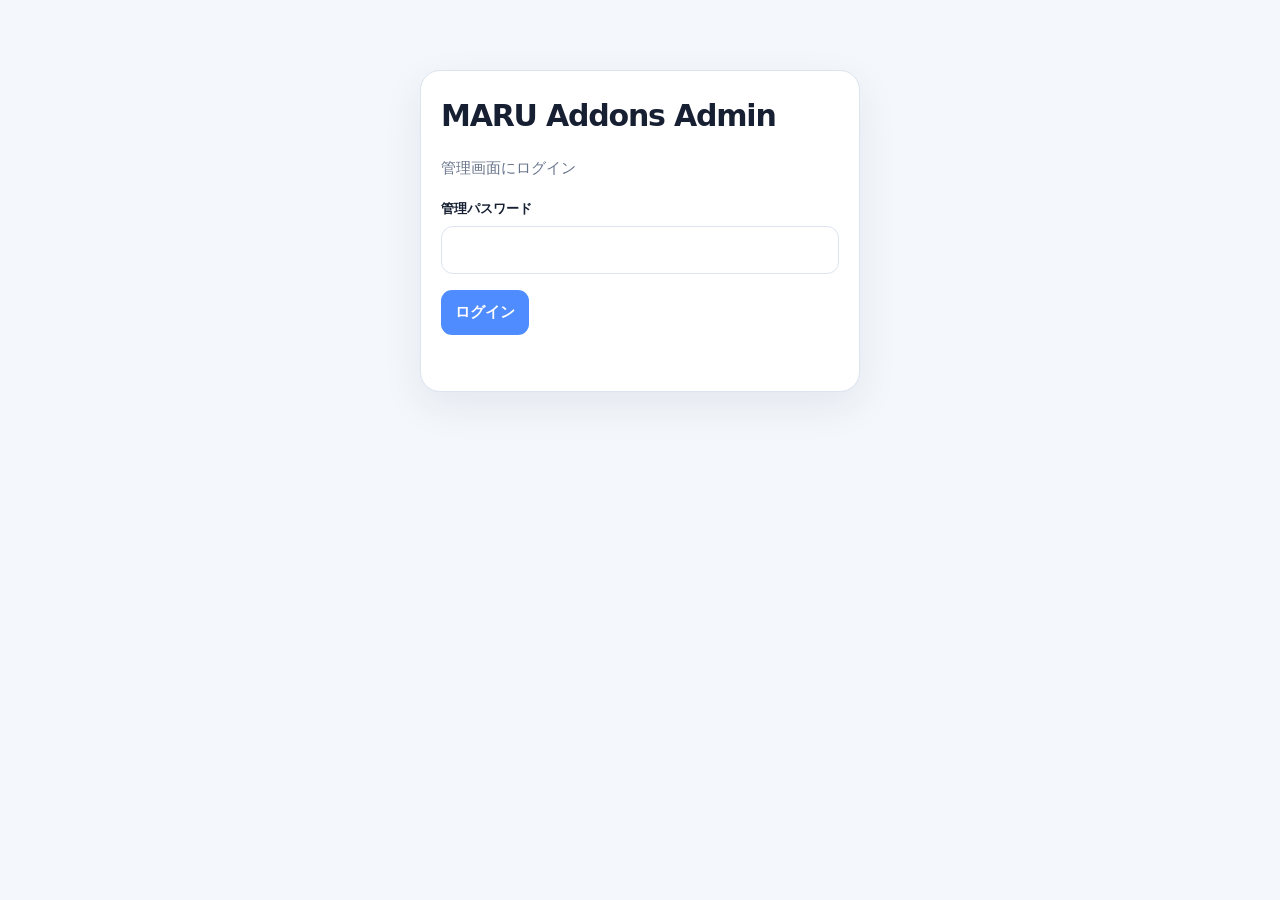
<file: admin/index.html>
<!doctype html><html lang="ja"><head><meta charset="UTF-8"><meta name="viewport" content="width=device-width,initial-scale=1"><title>MARU Addons Admin</title><style>:root{--bg:#f4f7fb;--panel:#fff;--text:#172033;--muted:#68748b;--line:#dce4ef;--accent:#4f8cff;--accent2:#2367e8;--danger:#b23a3a}*{box-sizing:border-box}body{margin:0;background:var(--bg);color:var(--text);font:15px/1.65 Inter,system-ui,-apple-system,"Segoe UI",sans-serif}.hidden{display:none!important}.card{background:var(--panel);border:1px solid var(--line);border-radius:20px;padding:20px;box-shadow:0 14px 40px rgba(40,57,85,.08)}.wrap{width:min(1180px,calc(100% - 28px));margin:24px auto 60px}.login{width:min(440px,calc(100% - 28px));margin:70px auto}.top{position:sticky;top:0;z-index:10;background:rgba(244,247,251,.88);backdrop-filter:blur(14px);border-bottom:1px solid var(--line)}.topin{width:min(1180px,calc(100% - 28px));min-height:70px;margin:auto;display:flex;align-items:center;justify-content:space-between;gap:16px}.brand{font-weight:950;font-size:19px}h1,h2,h3{margin:0 0 6px;letter-spacing:-.04em}.sub,.small{color:var(--muted)}.dash{display:grid;grid-template-columns:repeat(4,1fr);gap:12px;margin:20px 0}.metric{padding:15px;border:1px solid var(--line);border-radius:16px;background:#fbfcff}.metric b{display:block;font-size:22px}.metric span{font-size:12px;color:var(--muted)}.layout{display:grid;grid-template-columns:1.05fr .95fr;gap:16px}.tabs,.btns{display:flex;gap:8px;flex-wrap:wrap}.tabs{margin-bottom:14px}.tab{background:#f0f4fa;color:#4b5a72;border:1px solid var(--line)}.tab.active{background:#eaf2ff;color:var(--accent2);border-color:#c8dcff}.panel{display:none}.panel.active{display:block}.grid{display:grid;grid-template-columns:1fr 1fr;gap:13px}.field{display:grid;gap:6px}.full{grid-column:1/-1}label{font-size:13px;font-weight:850}input,textarea{width:100%;border:1px solid var(--line);border-radius:12px;padding:11px 12px;font:inherit;color:var(--text);background:#fff;outline:none}input:focus,textarea:focus{border-color:var(--accent);box-shadow:0 0 0 3px rgba(79,140,255,.11)}textarea{min-height:115px;resize:vertical}button{border:0;border-radius:11px;padding:10px 14px;font:inherit;font-weight:850;cursor:pointer}.primary{background:var(--accent);color:#fff}.secondary{background:#eef4ff;color:var(--accent2)}.ghost{background:#fff;border:1px solid var(--line)}.danger{background:#fff0f0;color:var(--danger)}.notice{padding:12px 14px;border-radius:14px;background:#fff8e8;border:1px solid #f1dfb1;color:#725719}.status{min-height:24px;margin-top:12px;color:var(--muted);font-size:13px}.history{display:grid;gap:10px}.history-item{border:1px solid var(--line);border-radius:15px;padding:12px;background:#fafbfe}.history-grid{display:grid;grid-template-columns:130px 145px 1fr auto;gap:8px}.preview{position:sticky;top:88px}.preview-main{border:1px solid var(--line);border-radius:18px;overflow:hidden}.pv-hero{padding:28px;background:linear-gradient(135deg,#f7f9ff,#fff)}.eyebrow{display:inline-block;padding:5px 9px;border-radius:999px;background:#eaf2ff;color:#2367e8;font-size:11px;font-weight:900}.pv-hero h2{font-size:36px;margin:12px 0 8px}.pv-ver{color:var(--muted);font-size:13px}.pv-section{padding:20px;border-top:1px solid var(--line)}.pv-note{padding:11px 12px;border-radius:12px;background:#fff8e8;color:#74591b;font-size:13px}.pv-history{display:grid;gap:7px}.pv-history div{padding:8px 10px;border:1px solid var(--line);border-radius:10px;background:#fafbfe;font-size:13px}.tools{display:grid;gap:10px}.toolbox{border:1px solid var(--line);border-radius:15px;padding:14px}.toolbox h3{font-size:15px}@media(max-width:930px){.layout{grid-template-columns:1fr}.preview{position:static}.dash{grid-template-columns:1fr 1fr}}@media(max-width:700px){.grid,.history-grid{grid-template-columns:1fr}.full{grid-column:auto}}
</style></head><body><div id="loginView" class="login card"><h1>MARU Addons Admin</h1><p class="sub">管理画面にログイン</p><div class="field" style="margin-top:18px"><label for="password">管理パスワード</label><input id="password" type="password" autocomplete="current-password"></div><div class="btns" style="margin-top:16px"><button class="primary" id="loginBtn">ログイン</button></div><div class="status" id="loginStatus"></div></div><div id="app" class="hidden"><header class="top"><div class="topin"><div class="brand">MARU Addons / Admin</div><div class="btns"><button class="ghost" id="reloadBtn">再読込</button><button class="secondary" id="siteBtn">公開ページ</button><button class="danger" id="logoutBtn">ログアウト</button></div></div></header><main class="wrap"><div class="card"><h1>公開コンテンツ管理</h1><p class="sub">編集 → 下書き保存 → プレビュー → 公開保存まで、この画面で完結。</p><div class="dash"><div class="metric"><b id="mVersion">—</b><span>現在のバージョン</span></div><div class="metric"><b id="mHistory">0</b><span>更新履歴</span></div><div class="metric"><b id="mNotice">—</b><span>お知らせ</span></div><div class="metric"><b id="mState">未読込</b><span>編集状態</span></div></div><div class="layout"><section class="card"><div class="tabs"><button class="tab active" data-tab="basic">基本情報</button><button class="tab" data-tab="notice">お知らせ</button><button class="tab" data-tab="history">更新履歴</button><button class="tab" data-tab="tools">ツール</button></div><div id="panel-basic" class="panel active"><div class="grid"><div class="field"><label>現在のバージョン</label><input id="version"></div><div class="field"><label>バージョン説明</label><input id="versionNote"></div><div class="field full"><label>お知らせ</label><textarea id="notice"></textarea></div><div class="field full"><label>注意書き</label><textarea id="warning"></textarea></div></div></div><div id="panel-notice" class="panel"><div class="notice">現在の管理Workerが保存を受け付ける項目だけを編集します。未対応のCMS項目を見せかけだけで追加しません。</div><div class="field" style="margin-top:14px"><label>お知らせ本文</label><textarea id="notice2"></textarea></div><div class="field" style="margin-top:14px"><label>注意書き本文</label><textarea id="warning2"></textarea></div></div><div id="panel-history" class="panel"><div class="btns" style="margin:0 0 12px"><button class="secondary" id="addHistoryBtn">＋ 履歴を追加</button></div><div id="history" class="history"></div></div><div id="panel-tools" class="panel"><div class="tools"><div class="toolbox"><h3>下書き</h3><p class="small">ブラウザだけに保存。公開はしません。</p><div class="btns"><button class="secondary" id="draftSaveBtn">下書き保存</button><button class="ghost" id="draftLoadBtn">復元</button><button class="danger" id="draftClearBtn">削除</button></div></div><div class="toolbox"><h3>バックアップ</h3><p class="small">JSONで書き出し・復元できます。</p><div class="btns"><button class="secondary" id="exportBtn">JSON書き出し</button><label class="ghost" style="display:inline-flex;align-items:center;padding:10px 14px;border-radius:11px;font-weight:850;cursor:pointer"><input id="importInput" type="file" accept="application/json" style="display:none">JSON読み込み</label></div></div><div class="toolbox"><h3>公開保存</h3><div class="notice">認証済みの管理Workerへ送信し、GitHubの <code>site-data.json</code> を更新します。</div><div class="btns" style="margin-top:12px"><button class="primary" id="saveBtn">公開保存</button></div></div></div></div><div class="status" id="status"></div></section><aside class="card preview"><div style="display:flex;justify-content:space-between;align-items:center;margin-bottom:14px"><div><h2>リアルタイムプレビュー</h2><div class="small">現在の編集内容</div></div><span class="small" id="previewState">リアルタイム</span></div><div class="preview-main"><div class="pv-hero"><span class="eyebrow">SCRATCH UTILITY</span><h2>Scratchを、<br>もっと便利に。</h2><div class="pv-ver" id="pvVersion">—</div><div class="pv-ver" id="pvVersionNote">—</div></div><div class="pv-section"><h3>お知らせ</h3><p id="pvNotice" class="small">—</p></div><div class="pv-section"><h3>注意書き</h3><div id="pvWarning" class="pv-note">—</div></div><div class="pv-section"><h3>更新履歴</h3><div id="pvHistory" class="pv-history"></div></div></div></aside></div></div></main></div><script>const WORKER_URL="https://maru-addons-admin.maru-0727.workers.dev",DRAFT_KEY="maruAddonsAdminDraftV2";let token="",loadedData=null;const $=id=>document.getElementById(id);function status(t){$("status").textContent=t}function historyItem(i={}){const e=document.createElement("div");e.className="history-item";e.innerHTML=`<div class="history-grid"><input class="hv" placeholder="v1.5.0"><input class="hd" type="date"><input class="ht" placeholder="更新内容"><button class="danger remove">削除</button></div>`;e.querySelector(".hv").value=i.version||"";e.querySelector(".hd").value=i.date||"";e.querySelector(".ht").value=i.text||"";e.querySelector(".remove").onclick=()=>{e.remove();render()};$("history").appendChild(e)}function getHistory(){return[...document.querySelectorAll(".history-item")].map(e=>({version:e.querySelector(".hv").value.trim(),date:e.querySelector(".hd").value.trim(),text:e.querySelector(".ht").value.trim()})).filter(x=>x.version||x.text).slice(0,30)}function data(){return{version:$("version").value.trim(),versionNote:$("versionNote").value.trim(),notice:$("notice").value.trim(),warning:$("warning").value.trim(),history:getHistory()}}function esc(v){const e=document.createElement("div");e.textContent=v;return e.innerHTML}function setData(d){$("version").value=d?.version||"";$("versionNote").value=d?.versionNote||"";$("notice").value=d?.notice||"";$("warning").value=d?.warning||"";$("notice2").value=d?.notice||"";$("warning2").value=d?.warning||"";$("history").innerHTML="";(d?.history||[]).forEach(historyItem);render()}function render(){const d=data();$("mVersion").textContent=d.version||"—";$("mHistory").textContent=d.history.length;$("mNotice").textContent=d.notice?"設定済":"空欄";$("mState").textContent=JSON.stringify(d)===JSON.stringify(loadedData||{})?"保存済":"編集中";$("pvVersion").textContent=d.version||"—";$("pvVersionNote").textContent=d.versionNote||"";$("pvNotice").textContent=d.notice||"（お知らせなし）";$("pvWarning").textContent=d.warning||"（注意書きなし）";$("pvHistory").innerHTML=d.history.length?d.history.map(x=>`<div><b>${esc(x.version||"—")}</b> ${esc(x.date||"")}<br>${esc(x.text||"")}</div>`).join(""):"<div>更新履歴なし</div>"}async function load(){status("サイトデータを読み込み中…");const r=await fetch(`${WORKER_URL}/site-data?cb=${Date.now()}`,{cache:"no-store"});if(!r.ok)throw new Error(`読み込み失敗 (HTTP ${r.status})`);const d=await r.json();setData(d);loadedData=JSON.parse(JSON.stringify(d));status("読み込み完了")}async function login(){try{$("loginStatus").textContent="認証中…";const r=await fetch(`${WORKER_URL}/admin/login`,{method:"POST",headers:{"Content-Type":"application/json"},body:JSON.stringify({password:$("password").value})});const d=await r.json();if(!r.ok||!d.success)throw new Error(d.message||"ログインに失敗しました");token=d.token;sessionStorage.setItem("maruAddonsAdminToken",token);$("loginView").classList.add("hidden");$("app").classList.remove("hidden");await load()}catch(e){$("loginStatus").textContent=e.message}}async function save(){const d=data();if(!d.version)return status("バージョンを入力してください");if(!confirm(`「${d.version}」として公開保存します。よろしいですか？`))return;try{status("公開保存中…");const r=await fetch(`${WORKER_URL}/admin/save`,{method:"POST",headers:{"Content-Type":"application/json",Authorization:`Bearer ${token}`},body:JSON.stringify({siteData:d})});const o=await r.json();if(r.status===401){sessionStorage.removeItem("maruAddonsAdminToken");throw new Error("認証期限切れです。再ログインしてください")};if(!r.ok||!o.success)throw new Error(o.message||`保存失敗 (HTTP ${r.status})`);loadedData=JSON.parse(JSON.stringify(d));render();status("公開保存しました。site-data.json に反映されています。")}catch(e){status(e.message)}}function draftSave(){localStorage.setItem(DRAFT_KEY,JSON.stringify(data()));status("下書きを保存しました")}function draftLoad(){const d=JSON.parse(localStorage.getItem(DRAFT_KEY)||"null");if(!d)return status("下書きがありません");setData(d);status("下書きを復元しました")}function draftClear(){localStorage.removeItem(DRAFT_KEY);status("下書きを削除しました")}function exportJson(){const a=document.createElement("a"),u=URL.createObjectURL(new Blob([JSON.stringify(data(),null,2)+"\n"],{type:"application/json"}));a.href=u;a.download=`maru-addons-site-data-${new Date().toISOString().slice(0,10)}.json`;a.click();URL.revokeObjectURL(u);status("JSONを書き出しました")}$("importInput").onchange=e=>{const f=e.target.files?.[0];if(!f)return;const r=new FileReader();r.onload=()=>{try{setData(JSON.parse(r.result));status("JSONを読み込みました（まだ公開していません）")}catch{status("JSONの読み込みに失敗しました")}};r.readAsText(f)};$("notice").addEventListener("input",()=>{$("notice2").value=$("notice").value;render()});$("warning").addEventListener("input",()=>{$("warning2").value=$("warning").value;render()});$("notice2").addEventListener("input",()=>{$("notice").value=$("notice2").value;render()});$("warning2").addEventListener("input",()=>{$("warning").value=$("warning2").value;render()});["version","versionNote"].forEach(id=>$(id).addEventListener("input",render));document.querySelectorAll("[data-tab]").forEach(b=>b.onclick=()=>{document.querySelectorAll("[data-tab]").forEach(x=>x.classList.remove("active"));document.querySelectorAll(".panel").forEach(x=>x.classList.remove("active"));b.classList.add("active");$("panel-"+b.dataset.tab).classList.add("active")});$("loginBtn").onclick=login;$("password").addEventListener("keydown",e=>e.key==="Enter"&&login());$("addHistoryBtn").onclick=()=>historyItem({date:new Date().toISOString().slice(0,10)});$("saveBtn").onclick=save;$("draftSaveBtn").onclick=draftSave;$("draftLoadBtn").onclick=draftLoad;$("draftClearBtn").onclick=draftClear;$("exportBtn").onclick=exportJson;$("reloadBtn").onclick=()=>load().catch(e=>status(e.message));$("siteBtn").onclick=()=>location.href="../";$("logoutBtn").onclick=()=>{sessionStorage.removeItem("maruAddonsAdminToken");location.reload()};(async()=>{token=sessionStorage.getItem("maruAddonsAdminToken")||"";if(!token)return;$("loginView").classList.add("hidden");$("app").classList.remove("hidden");try{await load()}catch(e){sessionStorage.removeItem("maruAddonsAdminToken");location.reload()}})();</script></body></html>
</file>
